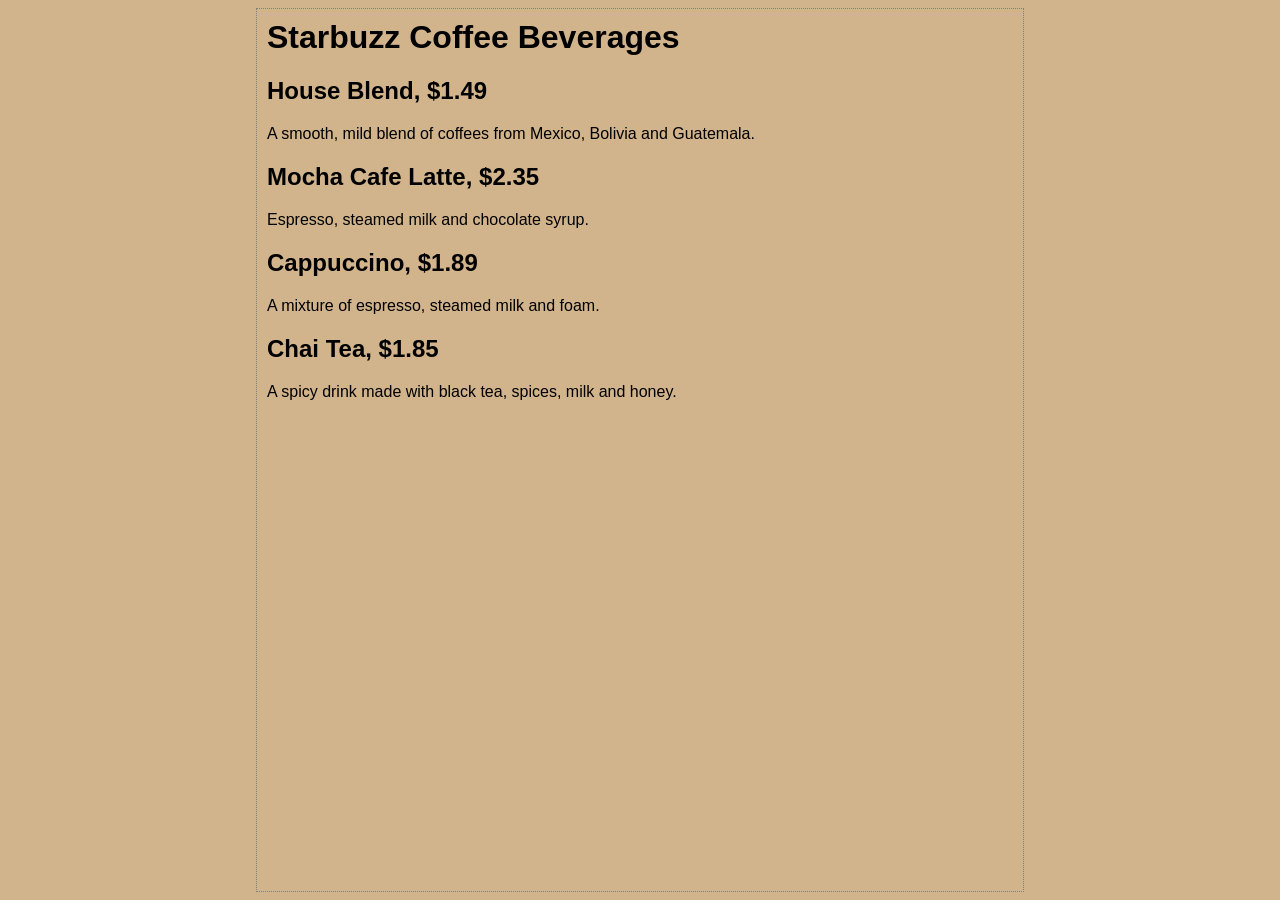
<file: HF/1-starbuzz/index.html>
<html>
  <head>
    <title>Starbuzz Coffee</title>
    <style type="text/css">
      body {
        background-color: #d2b48c;
        margin-left: 20%;
        margin-right: 20%;
        border: 1px dotted gray;
        padding: 10px 10px 10px 10px;
        font-family: sans-serif;
      }
    </style>
  </head>

  <body>
    <h1>Starbuzz Coffee Beverages</h1>
    <h2>House Blend, $1.49</h2>
    <p>A smooth, mild blend of coffees from Mexico, 
          Bolivia and Guatemala.</p>

    <h2>Mocha Cafe Latte, $2.35</h2>
    <p>Espresso, steamed milk and chocolate syrup.</p>

    <h2>Cappuccino, $1.89</h2>
    <p>A mixture of espresso, steamed milk and foam.</p>

    <h2>Chai Tea, $1.85</h2>
    <p>A spicy drink made with black tea, spices, 
           milk and honey.</p>
  </body>
</html>
</file>
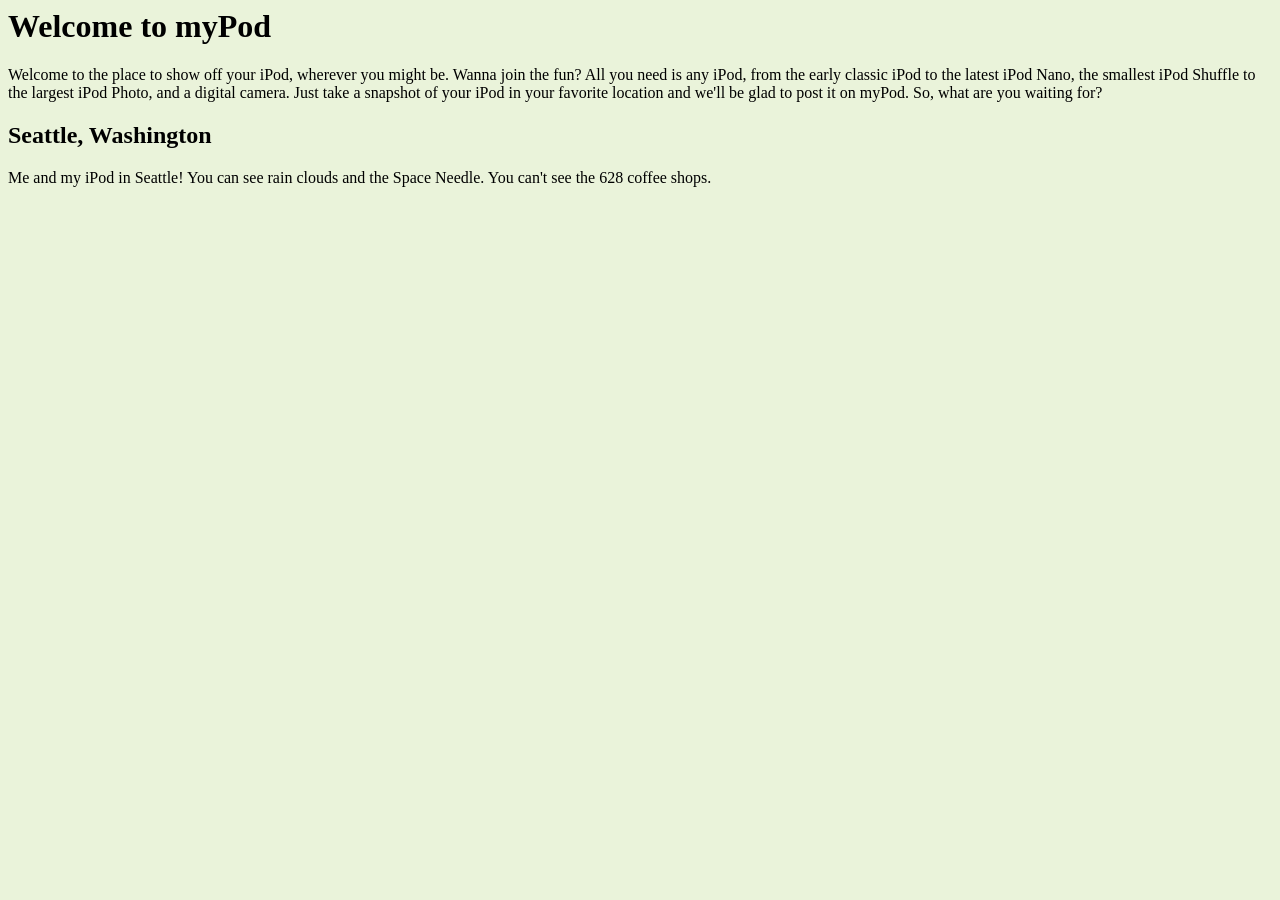
<file: HF/5.2-mypod/index.html>
<html>
  <head>
    <title>myPod</title>
      <style type="text/css">
        body { background-color: #eaf3da; }
      </style>
  </head>
  <body>

    <h1>Welcome to myPod</h1>
    <p>
      Welcome to the place to show off your iPod, wherever you might be.
      Wanna join the fun? All you need is any iPod, from the early classic 
      iPod to the latest iPod Nano, the smallest iPod Shuffle to the largest 
      iPod Photo, and a digital camera.  Just take a snapshot of your iPod in
      your favorite location and we'll be glad to post it on myPod. So, what 
      are you waiting for?
    </p>

    <h2>Seattle, Washington</h2>
    <p>
      Me and my iPod in Seattle!  You can see rain clouds and the 
      Space Needle.  You can't see the 628 coffee shops.
    </p>
  </body>
</html>
</file>
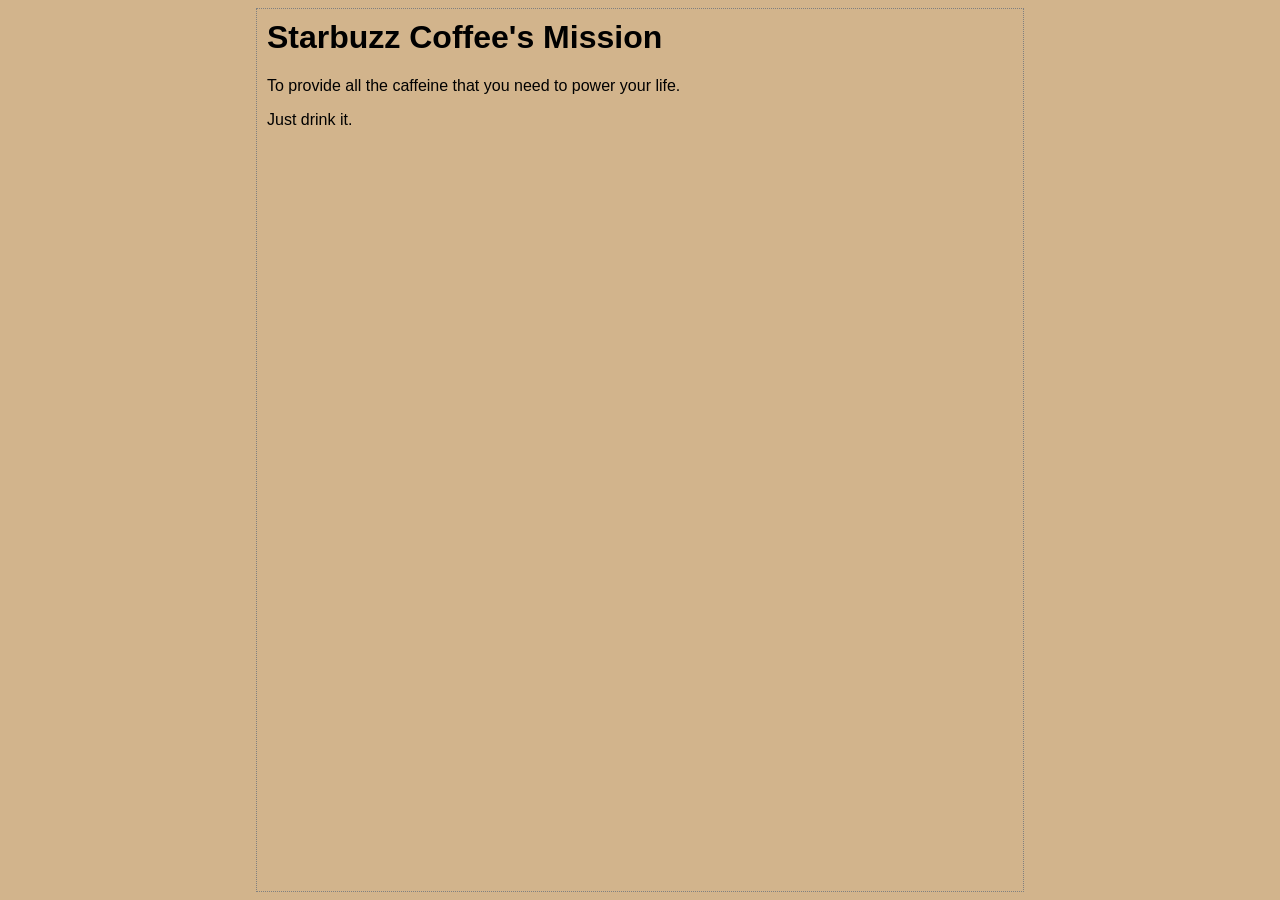
<file: HF/1-starbuzz/mission.html>
<html>
  <head>
    <title>Starbuzz Coffee's Mission</title>
    <style type="text/css">
      body {
        background-color: #d2b48c;
        margin-left: 20%;
        margin-right: 20%;
        border: 1px dotted gray;
        padding: 10px 10px 10px 10px;
        font-family: sans-serif;
      }
    </style>
  </head>
  <body>
    <h1>Starbuzz Coffee's Mission</h1>
    <p>To provide all the caffeine that you need to power your life.</p>
    <p>Just drink it.</p>
  </body>
</html>
</file>
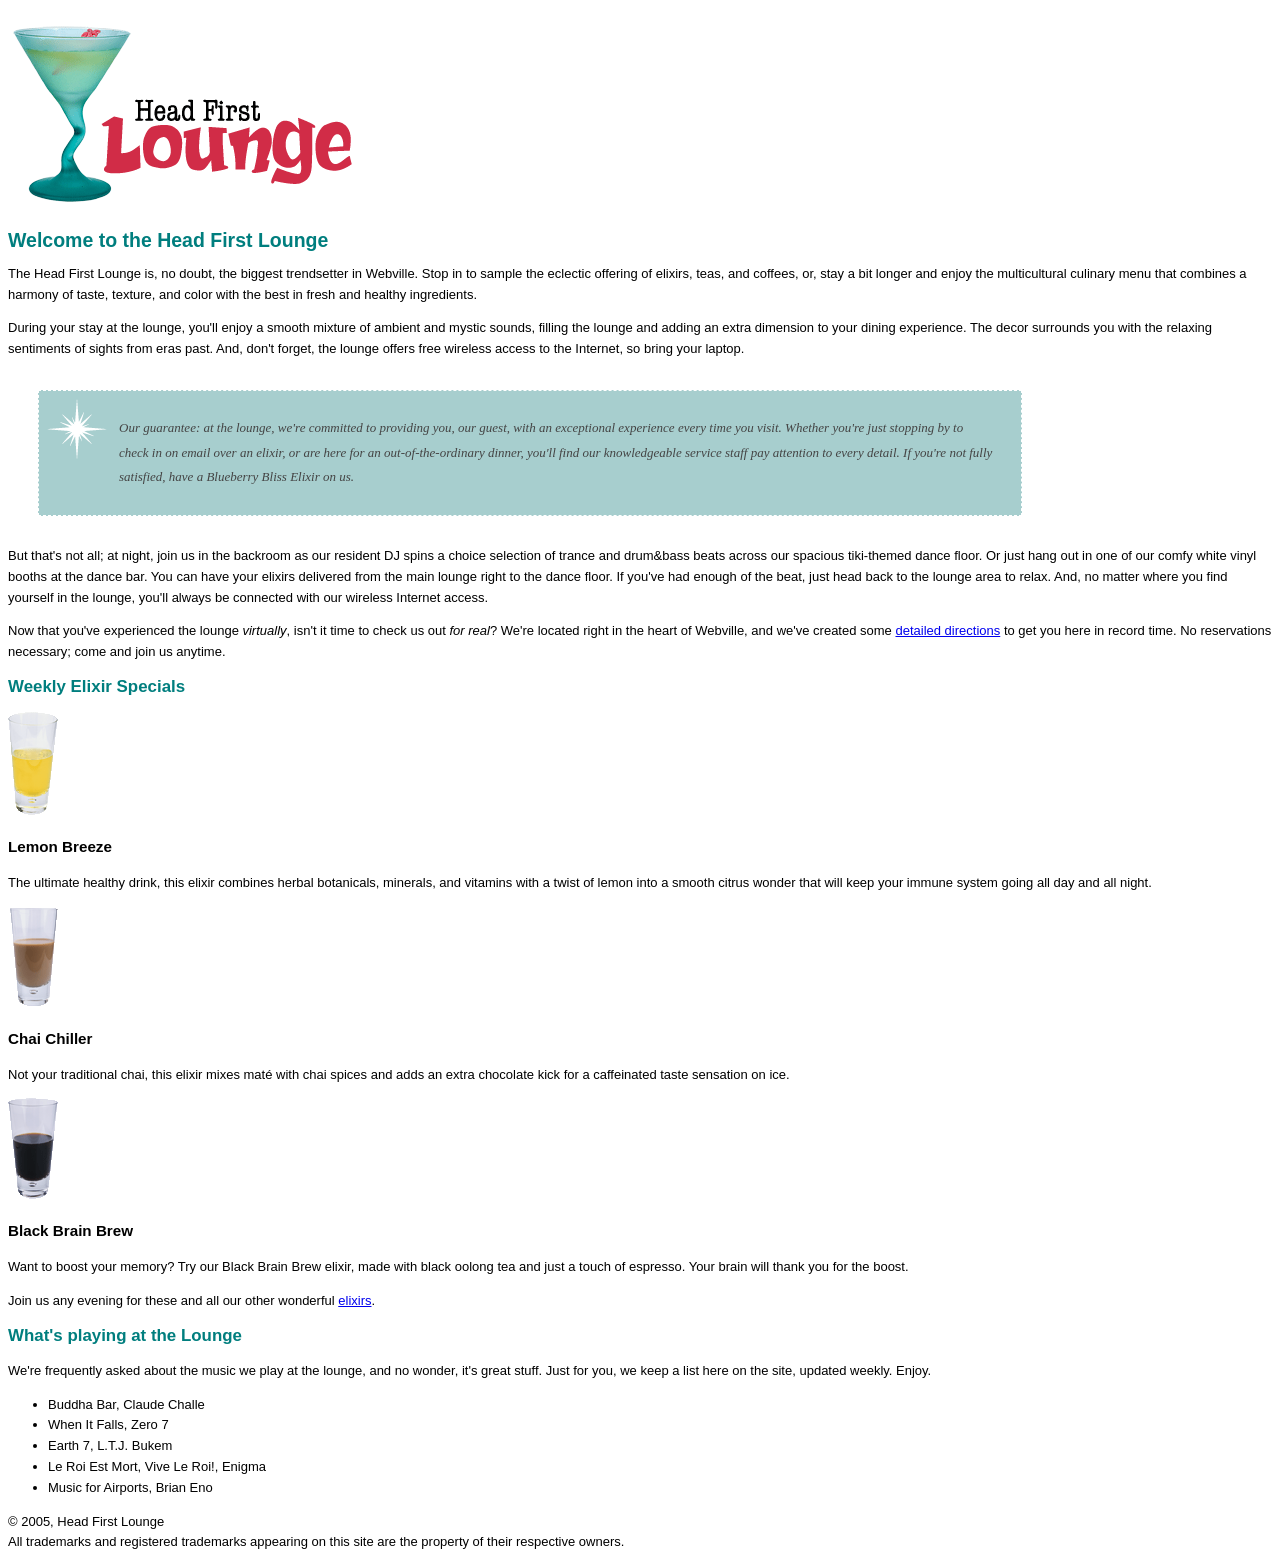
<file: HF/11-lounge/lounge.html>
<!DOCTYPE html PUBLIC "-//W3C//DTD XHTML 1.0 Strict//EN" 
   "http://www.w3.org/TR/xhtml1/DTD/xhtml1-strict.dtd">
<html xmlns="http://www.w3.org/1999/xhtml" lang="en" xml:lang="en">
  <head>
    <meta http-equiv="Content-Type" content="text/html; charset=ISO-8859-1" />
    <title>Head First Lounge</title>
    <link type="text/css" rel="stylesheet" href="lounge.css" media="screen" />
    <link type="text/css" rel="stylesheet" href="print/print.css" media="print" />
  </head>
  <body>
    <p><img src="images/logo.gif" alt="Head First Lounge" /></p>
    <h1>Welcome to the Head First Lounge</h1>
    <p>
      The Head First Lounge is, no doubt, the biggest trendsetter in Webville. 
      Stop in to sample the eclectic offering of elixirs, teas, and coffees,
      or, stay a bit longer and enjoy the multicultural culinary menu that 
      combines a harmony of taste, texture, and color with the best in fresh
      and healthy ingredients.  
    </p>

    <p>
      During your stay at the lounge, you'll enjoy a smooth mixture of 
      ambient and mystic sounds, filling the lounge and adding an extra dimension 
      to your dining experience. The decor surrounds you with the relaxing sentiments 
      of sights from eras past. And, don't forget, the lounge offers free wireless 
      access to the Internet, so bring your laptop.  
    </p>

    <p id="guarantee">
      Our guarantee: at the lounge, we're committed to providing you, 
      our guest, with an exceptional experience every time you visit. 
      Whether you're just stopping by to check in on email over an 
      elixir, or are here for an out-of-the-ordinary dinner, you'll 
      find our knowledgeable service staff pay attention to every detail. 
      If you're not fully satisfied, have a Blueberry Bliss Elixir on us.
    </p>

    <p>
      But that's not all; at night, join us in the backroom as our resident 
      DJ spins a choice selection of trance and drum&amp;bass beats across 
      our spacious tiki-themed dance floor. Or just hang out in one of our 
      comfy white vinyl booths at the dance bar. You can have your elixirs 
      delivered from the main lounge right to the dance floor. If you've 
      had enough of the beat, just head back to the lounge area to relax.
      And, no matter where you find yourself in the lounge, you'll always be 
      connected with our wireless Internet access.
    </p>

    <p>
      Now that you've experienced the lounge <em>virtually</em>, isn't 
      it time to check us out <em>for real</em>? We're located right
      in the heart of Webville, and we've created some 
      <a href="about/directions.html"
         title="Detailed Directions to the Lounge">detailed directions</a>	
      to get you here in record time. No reservations necessary; 
      come and join us anytime.
    </p>

    <h2>Weekly Elixir Specials</h2>
    <p>
      <img src="images/yellow.gif" alt="Lemon Breeze Elixir" />
    </p>
    <h3>Lemon Breeze</h3>
    <p>
      The ultimate healthy drink, this elixir combines
      herbal botanicals, minerals, and vitamins with
      a twist of lemon into a smooth citrus wonder
      that will keep your immune system going all
      day and all night.
    </p>

    <p>
      <img src="images/chai.gif" alt="Chai Chiller Elixir" />
    </p>
    <h3>Chai Chiller</h3>
    <p>
      Not your traditional chai, this elixir mixes mat&eacute;
      with chai spices and adds an extra chocolate kick for
      a caffeinated taste sensation on ice.
    </p>

    <p>
      <img src="images/black.gif" alt="Black Brain Brew Elixir" />
    </p>
    <h3>Black Brain Brew</h3>
    <p>
      Want to boost your memory?  Try our Black Brain Brew
      elixir, made with black oolong tea and just a touch
      of espresso.  Your brain will thank you for the boost.
    </p>

    <p>
      Join us any evening for these and all our 
      other wonderful 
      <a href="beverages/elixir.html" 
         title="Head First Lounge Elixirs">elixirs</a>.
    </p>

    <h2>What's playing at the Lounge</h2>
    <p>
      We're frequently asked about the music we play at the lounge, and no wonder, 
      it's great stuff. Just for you, we keep a list here on the site, updated weekly. 
      Enjoy.
    </p>
    <ul>
      <li>Buddha Bar, Claude Challe</li>
      <li>When It Falls, Zero 7</li>
      <li>Earth 7, L.T.J. Bukem</li>
      <li>Le Roi Est Mort, Vive Le Roi!, Enigma</li>
      <li>Music for Airports, Brian Eno</li>
    </ul>

    <p>
      &copy; 2005, Head First Lounge<br />
      All trademarks and registered trademarks appearing on this site are 
      the property of their respective owners.
    </p>
  </body>
</html>
</file>
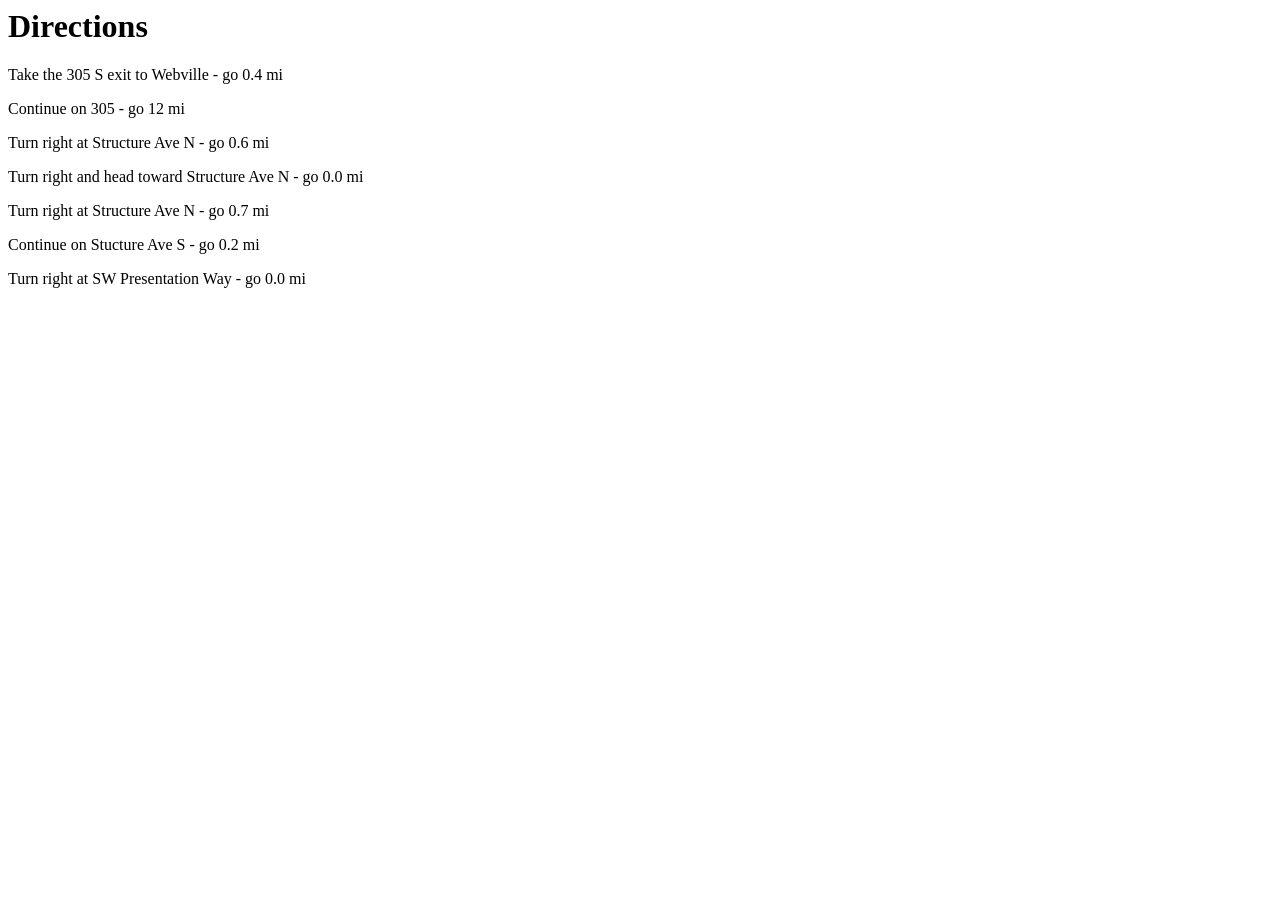
<file: HF/2-lounge/directions.html>
<html>
  <head>
    <title>Head First Lounge Directions</title>
  </head>
  <body>
    <h1>Directions</h1>
    <p>Take the 305 S exit to Webville - go 0.4 mi</p>
    <p>Continue on 305 - go 12 mi</p>
    <p>Turn right at Structure Ave N - go 0.6 mi</p>
    <p>Turn right and head toward Structure Ave N - go 0.0 mi</p>
    <p>Turn right at Structure Ave N - go 0.7 mi</p>
    <p>Continue on Stucture Ave S - go 0.2 mi</p>
    <p>Turn right at SW Presentation Way - go 0.0 mi</p>
  </body>
</html>
</file>
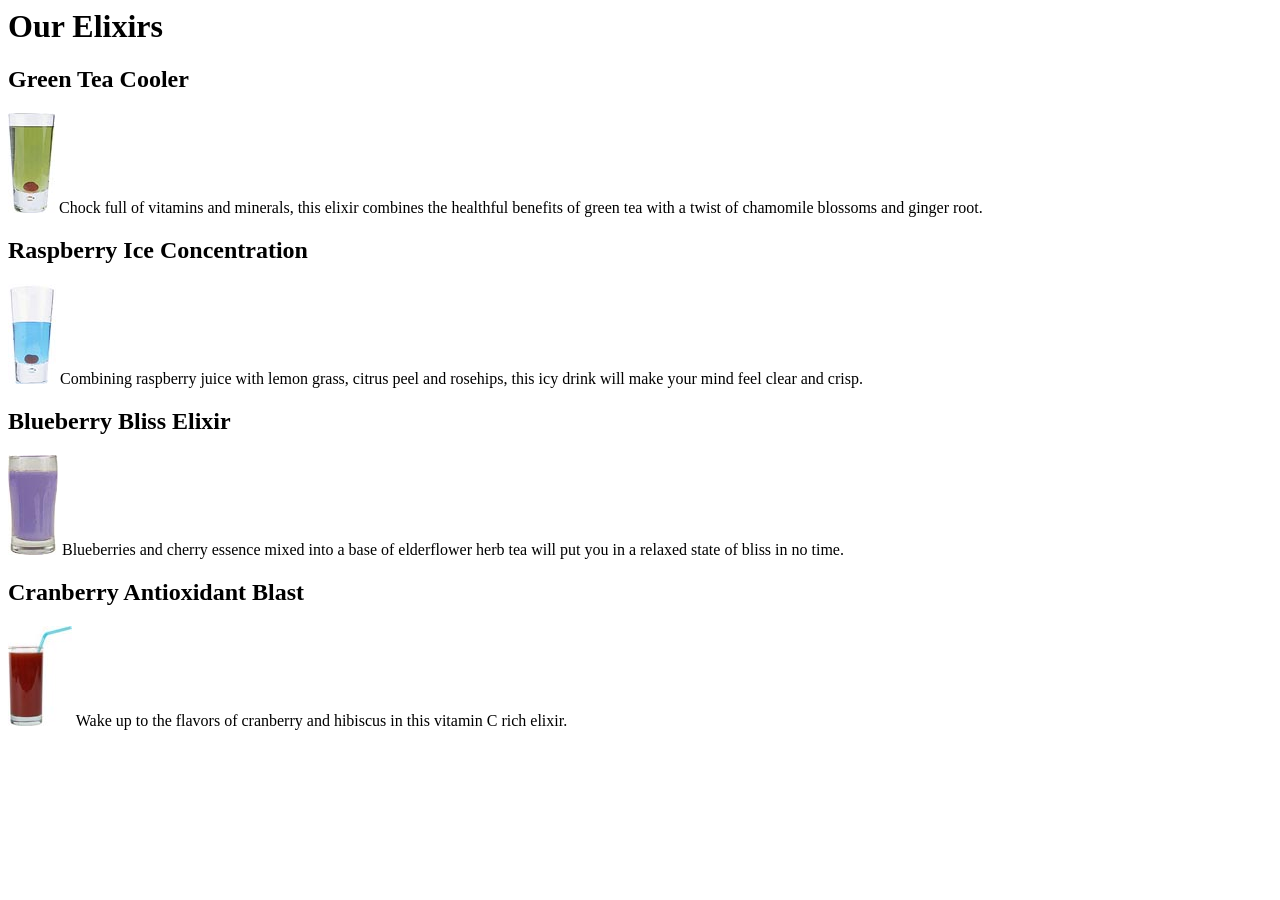
<file: HF/2-lounge/elixir.html>
<html>
  <head>
    <title>Head First Lounge Elixirs</title>
  </head>
  <body>
    <h1>Our Elixirs</h1>

    <h2>Green Tea Cooler</h2>
    <p>
      <img src="green.jpg">
      Chock full of vitamins and minerals, this elixir
      combines the healthful benefits of green tea with
      a twist of chamomile blossoms and ginger root.
    </p>
    <h2>Raspberry Ice Concentration</h2>
    <p>
      <img src="lightblue.jpg">
      Combining raspberry juice with lemon grass,
      citrus peel and rosehips, this icy drink
      will make your mind feel clear and crisp.
    </p>
    <h2>Blueberry Bliss Elixir</h2>
    <p>
      <img src="blue.jpg">
      Blueberries and cherry essence mixed into a base
      of elderflower herb tea will put you in a relaxed
      state of bliss in no time.
    </p>
    <h2>Cranberry Antioxidant Blast</h2>
    <p>
      <img src="red.jpg">
      Wake up to the flavors of cranberry and hibiscus
      in this vitamin C rich elixir.
    </p>
  </body>
</html>
</file>
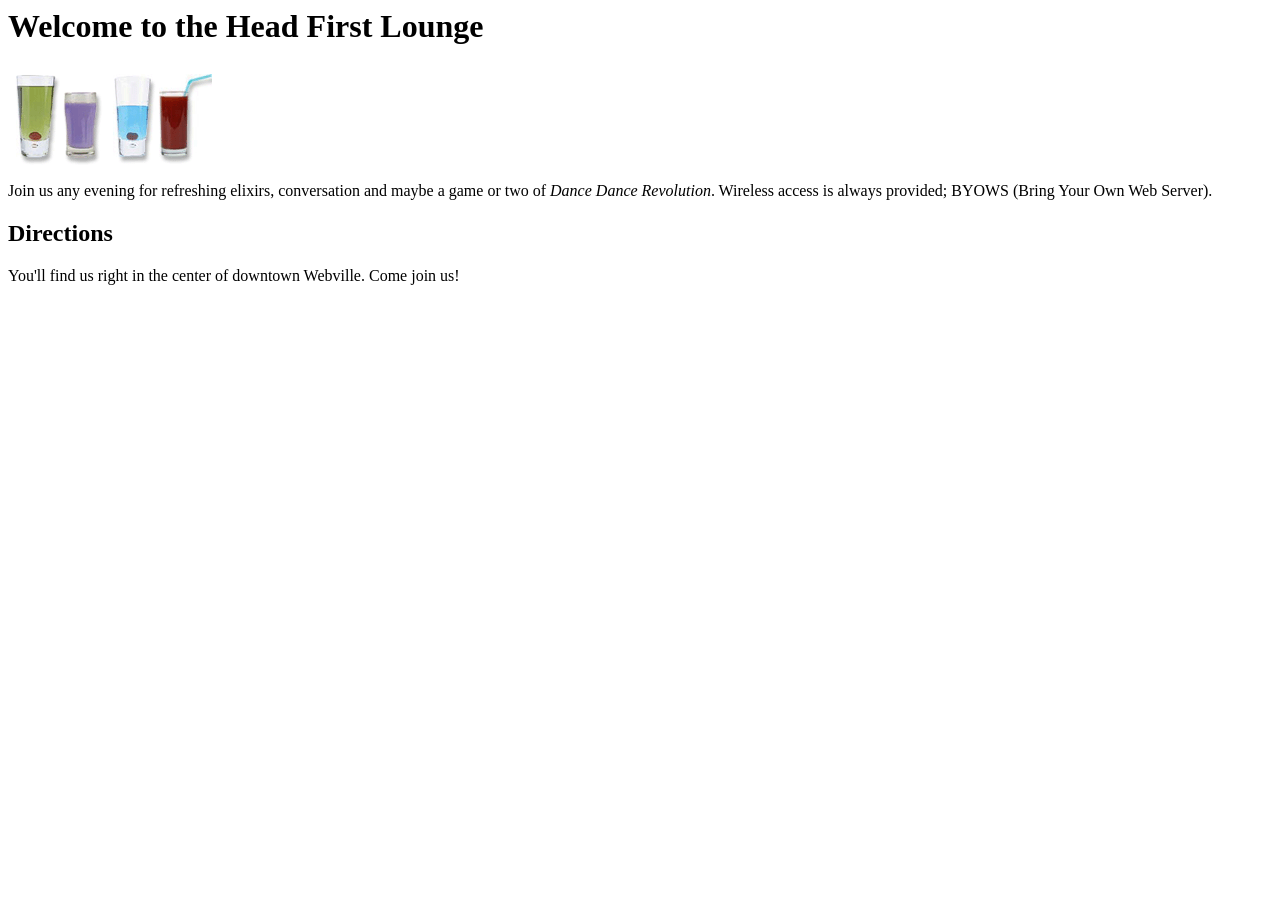
<file: HF/2-lounge/lounge.html>
<html>
  <head>
    <title>Head First Lounge</title>
  </head>
  <body>
    <h1>Welcome to the Head First Lounge</h1>
    <img src="drinks.gif">
    <p>
      Join us any evening for refreshing elixirs, 
      conversation and maybe a game or two of 
      <em>Dance Dance Revolution</em>.  
      Wireless access is always provided;  
      BYOWS (Bring Your Own Web Server).
    </p>
    <h2>Directions</h2>
    <p>
      You'll find us right in the center 
      of downtown Webville.  Come join us!
    </p>
  </body>
</html>
</file>
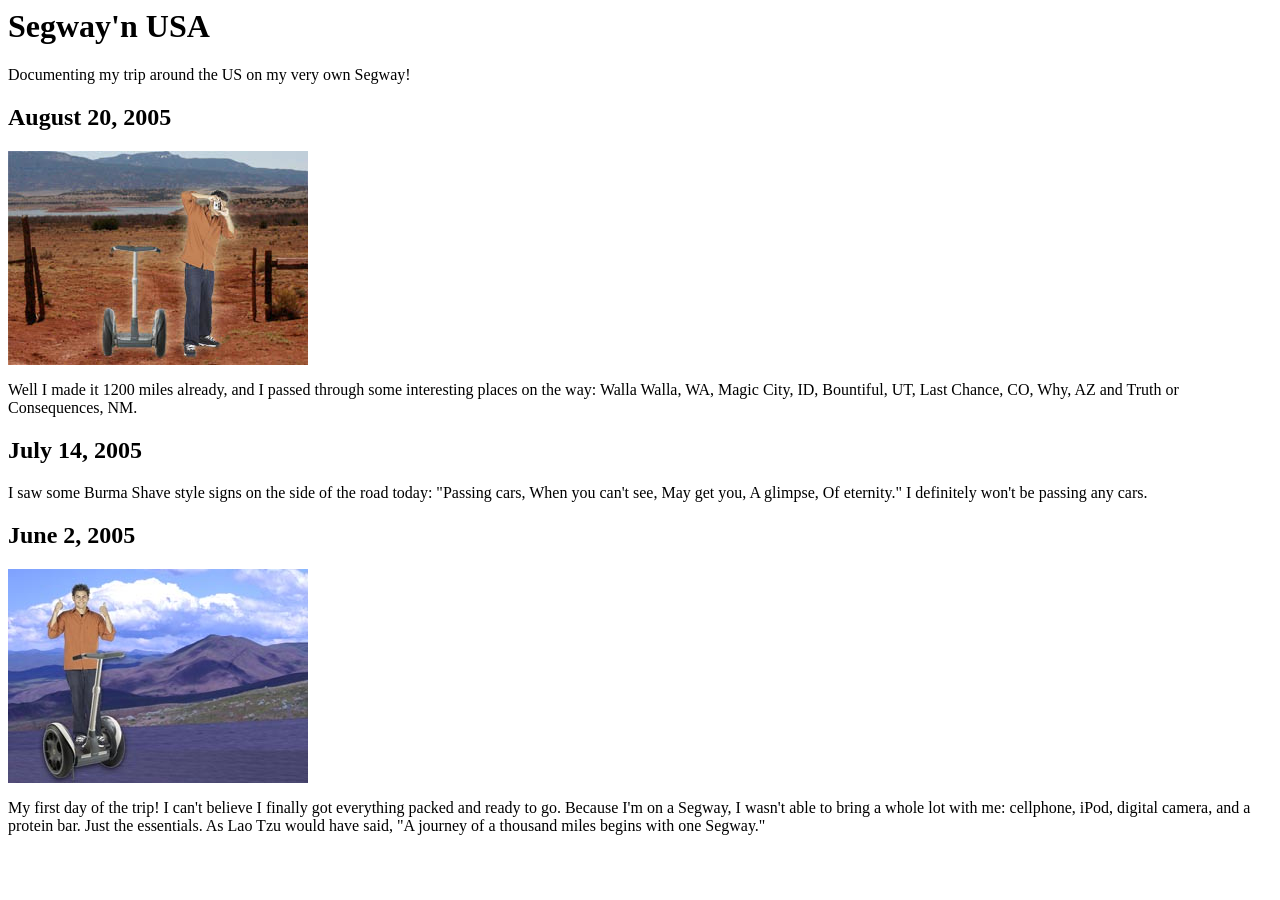
<file: HF/3-journal/journal.html>
<html>
  <head>
    <title>My Trip Around the USA on a Segway</title>
  </head>
  <body>

    <h1>Segway'n USA</h1>
    <p>
      Documenting my trip around the US on my very own Segway!
    </p>

    <h2>August 20, 2005</h2>
    <img src="images/segway2.jpg">
    <p>
      Well I made it 1200 miles already, and I passed
      through some interesting places on the way: Walla Walla,
      WA, Magic City, ID, Bountiful, UT, Last Chance, CO,
      Why, AZ and Truth or Consequences, NM.
    </p>

    <h2>July 14, 2005</h2>
    <p>
      I saw some Burma Shave style signs on the side of the
      road today: "Passing cars, When you can't see, May get 
      you, A glimpse, Of eternity." I definitely won't be passing 
      any cars.
    </p>

    <h2>June 2, 2005</h2>
    <img src="images/segway1.jpg">
    <p>
      My first day of the trip!  I can't believe I finally got
      everything packed and ready to go.  Because I'm on a Segway,
      I wasn't able to bring a whole lot with me: cellphone, iPod,
      digital camera, and a protein bar. Just the essentials.  As
      Lao Tzu would have said, "A journey of a thousand miles begins
      with one Segway."
    </p>
  </body>
</html>
</file>
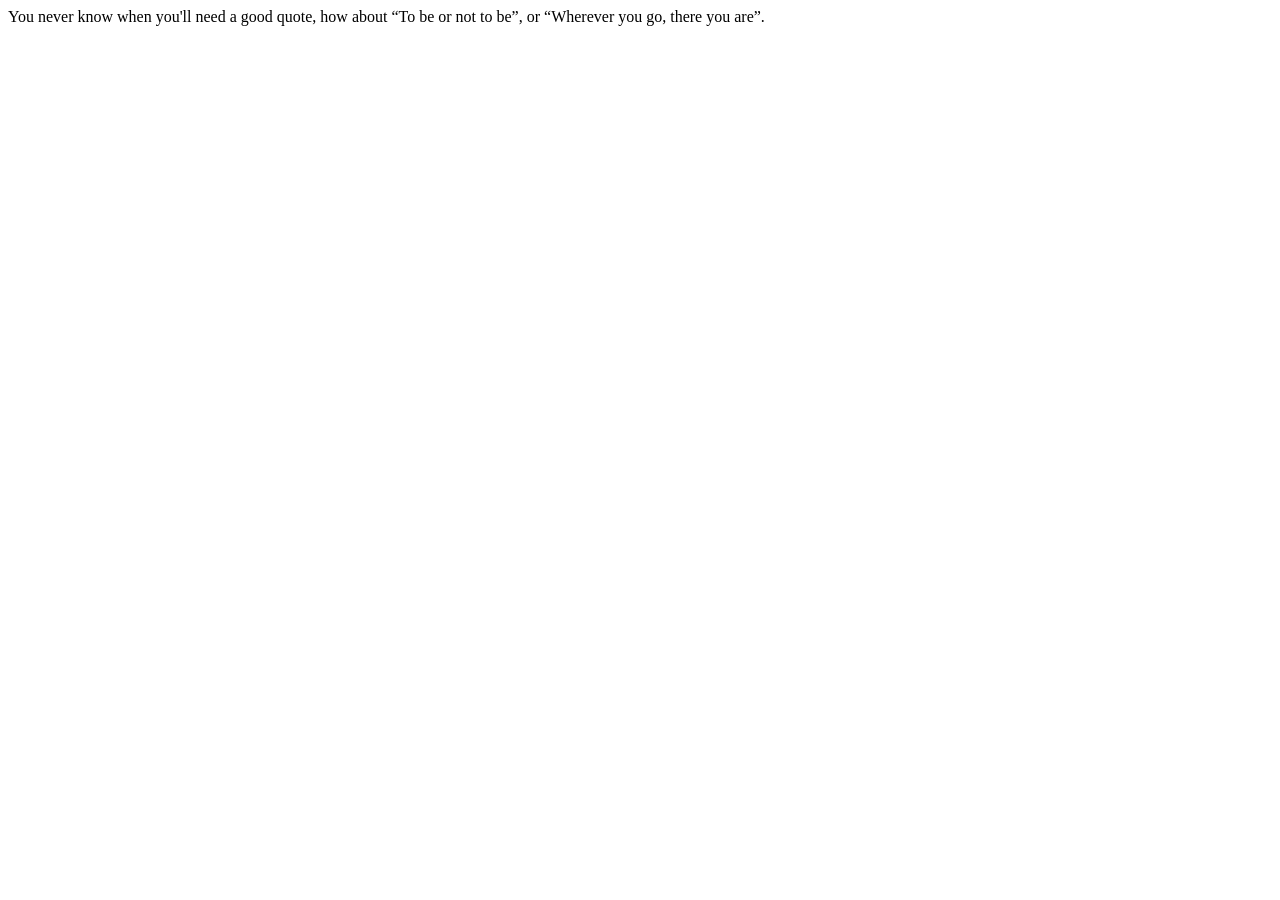
<file: HF/3-journal/quote.html>
<html>
  <head>
    <title>Quote Test Drive</title>
  </head>
  <body>
    <p>
      You never know when you'll need a good quote, how
      about <q>To be or not to be</q>, or 
      <q>Wherever you go, there you are</q>.
    </p>
  </body>
</html>
</file>
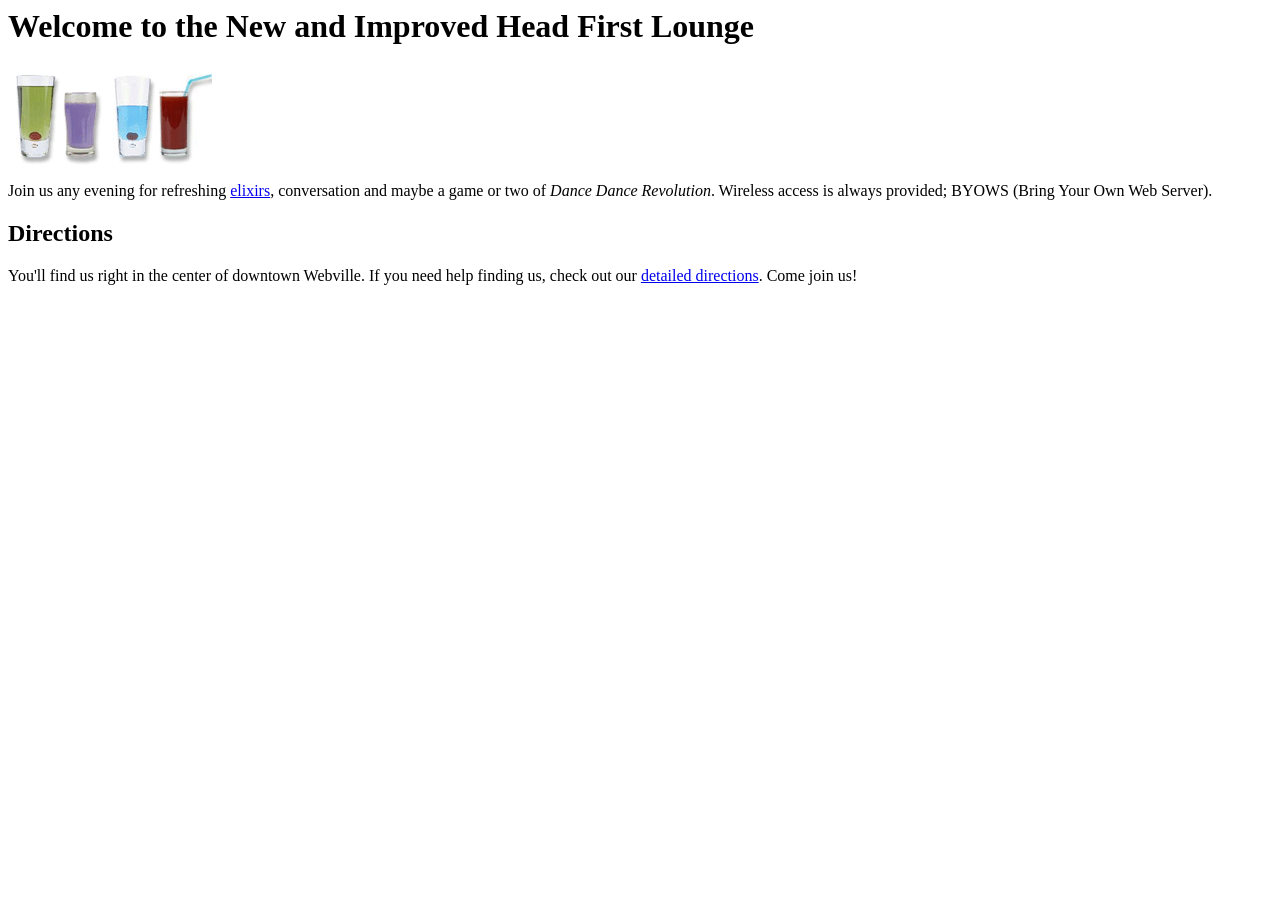
<file: HF/5.1-lounge/lounge.html>
<html>
  <head>
    <title>Head First Lounge</title>
  </head>
  <body>
    <h1>Welcome to the New and Improved Head First Lounge</h1>
    <img src="images/drinks.gif">
    <p>
      Join us any evening for refreshing 
      <a href="beverages/elixir.html">elixirs</a>, 
      conversation and maybe a game or two of 
      <em>Dance Dance Revolution</em>.  
      Wireless access is always provided;  
      BYOWS (Bring Your Own Web Server).
    </p>
    <h2>Directions</h2>
    <p>
      You'll find us right in the center 
      of downtown Webville.  If you need help finding
      us, check out our 
      <a href="about/directions.html">detailed directions</a>. 
      Come join us!
    </p>
  </body>
</html>
</file>
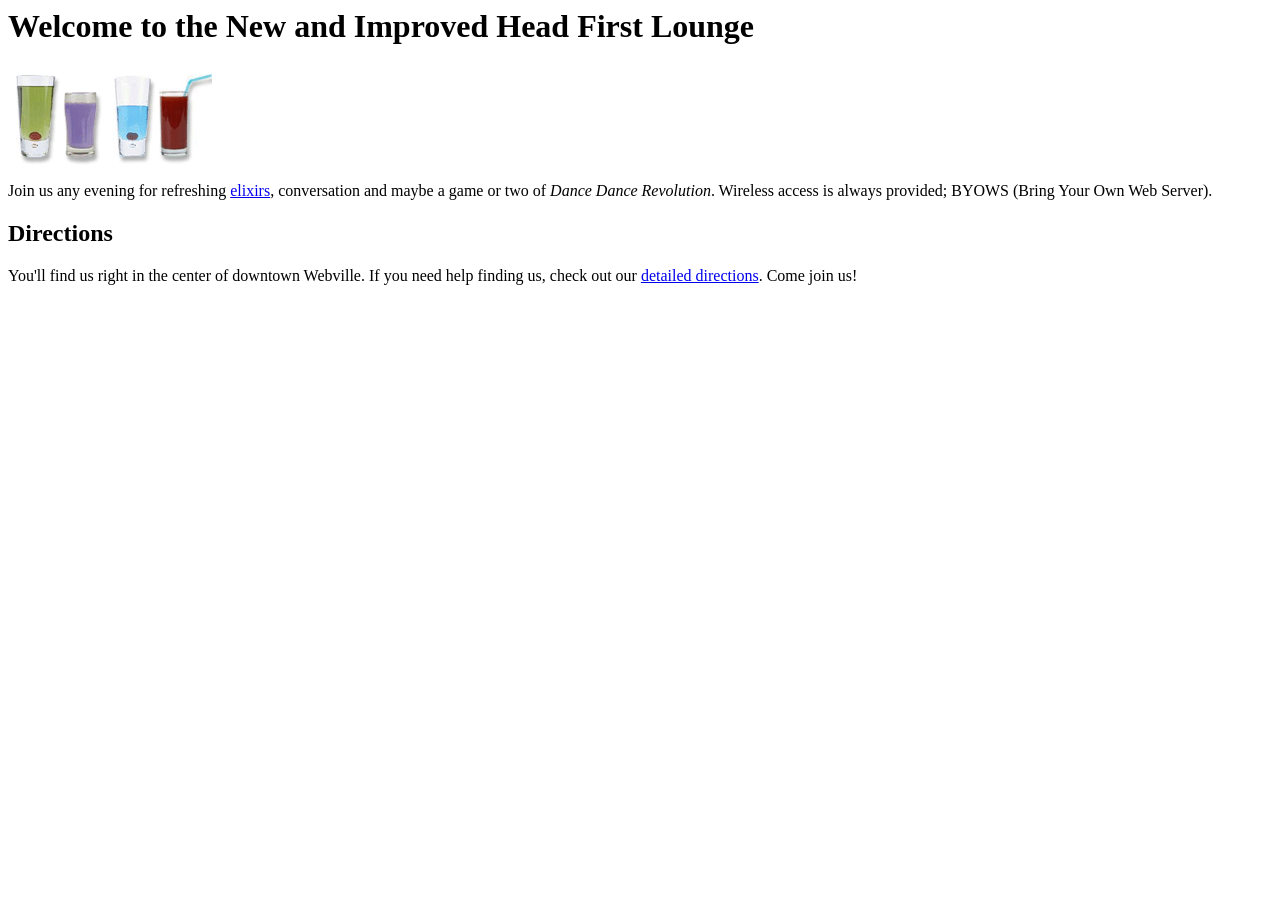
<file: HF/6-lounge/lounge.html>
<html>
  <head>
    <title>Head First Lounge</title>
  </head>
  <body>
    <h1>Welcome to the New and Improved Head First Lounge</h1>
    <p>
      <img src="images/drinks.gif">
    </p>
    <p>
      Join us any evening for refreshing 
      <a href="beverages/elixir.html">elixirs</a>, 
      conversation and maybe a game or two of 
      <em>Dance Dance Revolution</em>.  
      Wireless access is always provided;  
      BYOWS (Bring Your Own Web Server).
    </p>
    <h2>Directions</h2>
    <p>
      You'll find us right in the center 
      of downtown Webville.  If you need help finding
      us, check out our 
      <a href="about/directions.html">detailed directions</a>. 
      Come join us!
    </p>
  </body>
</html>
</file>
<file: HF/11-lounge/lounge.css>
body {
  font-size:           small;
  font-family:         Verdana, Helvetica, Arial, sans-serif;
  line-height:         1.6em;
}

h1, h2 {
  color:               #007e7e;
}

h1 {
  font-size:           150%;
}

h2 {
  font-size:           130%;
}

#guarantee {
  line-height:         1.9em;
  font-style:          italic;
  font-family:         Georgia, "Times New Roman", Times, serif;
  color:               #444444;
  border-color:        white;
  border-width:        1px;
  border-style:        dashed;
  background-color:    #a7cece;
  padding:             25px;
  padding-left:        80px;
  margin:              30px;
  margin-right:        250px;
  background-image:    url(images/background.gif);
  background-repeat:   no-repeat;
  background-position: top left;
}
</file>
<file: HF/11-lounge/print/print.css>
body {
  font-size: 12pt;
  font-family: Times, "Times New Roman", serif;
  line-height: 1.4em;
  margin: 10px 40px 10px 40px;
  width: 700px;
}

h1, h2 {
  color: black;
}

h1 {
  font-size: 150%;
}

h2 {
  font-size: 130%;
}

#guarantee {
  padding: 25px 25px 25px 25px;
  border: thin solid black;
  margin-right: 240px;
  margin-left: 30px;
  line-height: 1.5em;
  font-style: italic;
  font-family: Georgia, "Times New Roman", Times, serif;
  color: #222222;
}

#elixirs {
  font-family: Verdana, Helvetica, Arial, sans-serif; 
  width: 200px;
  background-color: #ffffff;
  background: url("images/elixirbackground.gif") repeat-x top center;
  padding: 0px 20px 20px 20px;
  margin-left: 25px;
  color: #000000;
  border: thin double #007e7e;
  text-align: center; 
  font-size: 80%;
}

#elixirs a:link { color: #007e7e;}
#elixirs a:visited { color: #333333;}
#elixirs a:hover { background: #f88396; color: #0d5353;}

#elixirs h2 {
  color: #000000;
}

#elixirs h3 {
  color: #d12c47;
}

#elixirs img {
  padding-top: 20px;
}
	
#elixirs p {
  line-height: 1em;
}

#footer {
  font-size: 50%;
  text-align: center;
  line-height: normal;
  margin-top: 30px;
}

.artist {
  font-weight: bold;
}

.cd {
  font-style: italic;
}

body p a:link { color: #007e7e; }
body p a:visited { color: #333333; }
</file>
